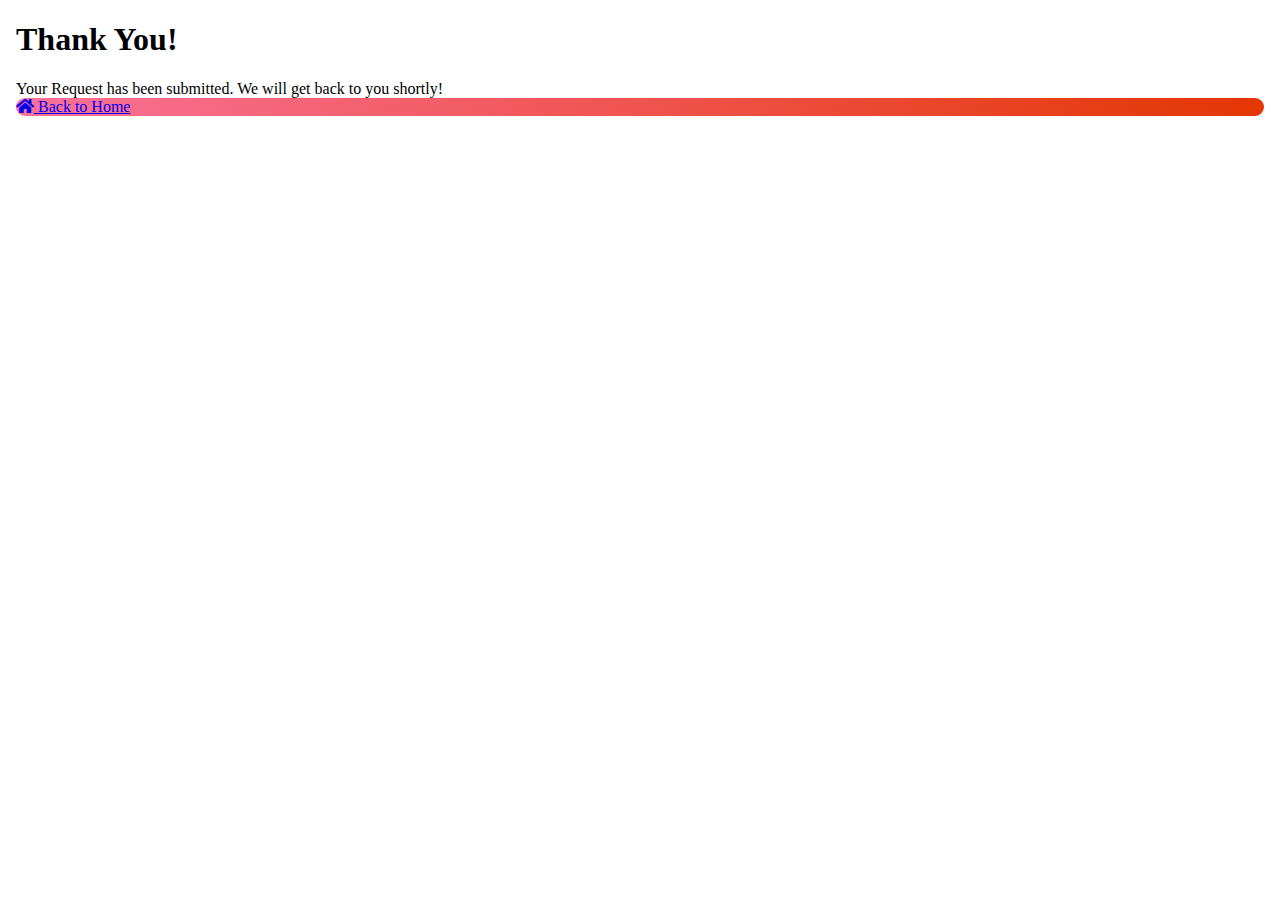
<file: thankyou.html>
<!DOCTYPE html>
<html lang="en-US">
<head>
	<meta charset="UTF-8">
		
	<!-- This site is optimized with the Yoast SEO plugin v15.4 - https://yoast.com/wordpress/plugins/seo/ -->
	<title>Thank You - funlabtech.com</title>
	<meta name="robots" content="noindex, nofollow" />
	<meta property="og:locale" content="en_US" />
	<meta property="og:type" content="article" />
	<meta property="og:title" content="Thank You - funlabtech.com" />
	<meta property="og:description" content="Thank You! Your Request has been submitted. We will get back to you shortly! Back to Home" />
	<meta property="og:url" content="https://funlabtech.com/thank-you/" />
	<meta property="og:site_name" content="funlabtech.com" />
	<meta property="article:modified_time" content="2020-10-14T19:07:41+00:00" />
	<meta name="twitter:card" content="summary_large_image" />
	<meta name="twitter:label1" content="Written by">
	<meta name="twitter:data1" content="vidhu@politicalchanakya.com">
	<meta name="twitter:label2" content="Est. reading time">
	<meta name="twitter:data2" content="0 minutes">
	<script type="application/ld+json" class="yoast-schema-graph">{"@context":"https://schema.org","@graph":[{"@type":"Organization","@id":"https://funlabtech.com/#organization","name":"Funlabtech","url":"https://funlabtech.com/","sameAs":[],"logo":{"@type":"ImageObject","@id":"https://funlabtech.com/#logo","inLanguage":"en-US","url":"https://funlabtech.com/wp-content/uploads/2020/09/Funlabtech-logo.png","width":916,"height":202,"caption":"Funlabtech"},"image":{"@id":"https://funlabtech.com/#logo"}},{"@type":"WebSite","@id":"https://funlabtech.com/#website","url":"https://funlabtech.com/","name":"funlabtech.com","description":"","publisher":{"@id":"https://funlabtech.com/#organization"},"potentialAction":[{"@type":"SearchAction","target":"https://funlabtech.com/?s={search_term_string}","query-input":"required name=search_term_string"}],"inLanguage":"en-US"},{"@type":"WebPage","@id":"https://funlabtech.com/thank-you/#webpage","url":"https://funlabtech.com/thank-you/","name":"Thank You - funlabtech.com","isPartOf":{"@id":"https://funlabtech.com/#website"},"datePublished":"2020-09-19T08:28:25+00:00","dateModified":"2020-10-14T19:07:41+00:00","inLanguage":"en-US","potentialAction":[{"@type":"ReadAction","target":["https://funlabtech.com/thank-you/"]}]}]}</script>
	<!-- / Yoast SEO plugin. -->


<link rel='dns-prefetch' href='//www.google.com' />
<link rel='dns-prefetch' href='//use.fontawesome.com' />
<link rel='dns-prefetch' href='//s.w.org' />
<link rel="alternate" type="application/rss+xml" title="funlabtech.com &raquo; Feed" href="https://funlabtech.com/feed/" />
<link rel="alternate" type="application/rss+xml" title="funlabtech.com &raquo; Comments Feed" href="https://funlabtech.com/comments/feed/" />
		<script type="text/javascript">
			window._wpemojiSettings = {"baseUrl":"https:\/\/s.w.org\/images\/core\/emoji\/13.0.0\/72x72\/","ext":".png","svgUrl":"https:\/\/s.w.org\/images\/core\/emoji\/13.0.0\/svg\/","svgExt":".svg","source":{"concatemoji":"https:\/\/funlabtech.com\/wp-includes\/js\/wp-emoji-release.min.js?ver=5.5.3"}};
			!function(e,a,t){var r,n,o,i,p=a.createElement("canvas"),s=p.getContext&&p.getContext("2d");function c(e,t){var a=String.fromCharCode;s.clearRect(0,0,p.width,p.height),s.fillText(a.apply(this,e),0,0);var r=p.toDataURL();return s.clearRect(0,0,p.width,p.height),s.fillText(a.apply(this,t),0,0),r===p.toDataURL()}function l(e){if(!s||!s.fillText)return!1;switch(s.textBaseline="top",s.font="600 32px Arial",e){case"flag":return!c([127987,65039,8205,9895,65039],[127987,65039,8203,9895,65039])&&(!c([55356,56826,55356,56819],[55356,56826,8203,55356,56819])&&!c([55356,57332,56128,56423,56128,56418,56128,56421,56128,56430,56128,56423,56128,56447],[55356,57332,8203,56128,56423,8203,56128,56418,8203,56128,56421,8203,56128,56430,8203,56128,56423,8203,56128,56447]));case"emoji":return!c([55357,56424,8205,55356,57212],[55357,56424,8203,55356,57212])}return!1}function d(e){var t=a.createElement("script");t.src=e,t.defer=t.type="text/javascript",a.getElementsByTagName("head")[0].appendChild(t)}for(i=Array("flag","emoji"),t.supports={everything:!0,everythingExceptFlag:!0},o=0;o<i.length;o++)t.supports[i[o]]=l(i[o]),t.supports.everything=t.supports.everything&&t.supports[i[o]],"flag"!==i[o]&&(t.supports.everythingExceptFlag=t.supports.everythingExceptFlag&&t.supports[i[o]]);t.supports.everythingExceptFlag=t.supports.everythingExceptFlag&&!t.supports.flag,t.DOMReady=!1,t.readyCallback=function(){t.DOMReady=!0},t.supports.everything||(n=function(){t.readyCallback()},a.addEventListener?(a.addEventListener("DOMContentLoaded",n,!1),e.addEventListener("load",n,!1)):(e.attachEvent("onload",n),a.attachEvent("onreadystatechange",function(){"complete"===a.readyState&&t.readyCallback()})),(r=t.source||{}).concatemoji?d(r.concatemoji):r.wpemoji&&r.twemoji&&(d(r.twemoji),d(r.wpemoji)))}(window,document,window._wpemojiSettings);
		</script>
		<style type="text/css">
img.wp-smiley,
img.emoji {
	display: inline !important;
	border: none !important;
	box-shadow: none !important;
	height: 1em !important;
	width: 1em !important;
	margin: 0 .07em !important;
	vertical-align: -0.1em !important;
	background: none !important;
	padding: 0 !important;
}
</style>
	<link rel='stylesheet' id='wp-block-library-css'  href='https://funlabtech.com/wp-includes/css/dist/block-library/style.min.css?ver=5.5.3' type='text/css' media='all' />
<link rel='stylesheet' id='buttonizer_frontend_style-css'  href='https://funlabtech.com/wp-content/plugins/buttonizer-multifunctional-button/assets/frontend.css?v=eb6775d1512159161e78f11c8b83a3a1&#038;ver=5.5.3' type='text/css' media='all' />
<link rel='stylesheet' id='buttonizer-icon-library-css'  href='https://use.fontawesome.com/releases/v5.14.0/css/all.css?ver=5.5.3' type='text/css' media='all' />
<link rel='stylesheet' id='dashicons-css'  href='https://funlabtech.com/wp-includes/css/dashicons.min.css?ver=5.5.3' type='text/css' media='all' />
<link rel='stylesheet' id='post-views-counter-frontend-css'  href='https://funlabtech.com/wp-content/plugins/post-views-counter/css/frontend.css?ver=1.3.3' type='text/css' media='all' />
<link rel='stylesheet' id='wp-job-manager-applications-frontend-css'  href='https://funlabtech.com/wp-content/plugins/wp-job-manager-applications/assets/css/frontend.css?ver=5.5.3' type='text/css' media='all' />
<link rel='stylesheet' id='hello-elementor-theme-style-css'  href='https://funlabtech.com/wp-content/themes/hello-elementor/theme.min.css?ver=2.2.0' type='text/css' media='all' />
<link rel='stylesheet' id='hello-elementor-child-style-css'  href='https://funlabtech.com/wp-content/themes/hello-theme-child-master/style.css?ver=1.0.0' type='text/css' media='all' />
<link rel='stylesheet' id='hello-elementor-css'  href='https://funlabtech.com/wp-content/themes/hello-elementor/style.min.css?ver=2.2.0' type='text/css' media='all' />
<link rel='stylesheet' id='elementor-icons-css'  href='https://funlabtech.com/wp-content/plugins/elementor/assets/lib/eicons/css/elementor-icons.min.css?ver=5.9.1' type='text/css' media='all' />
<link rel='stylesheet' id='elementor-animations-css'  href='https://funlabtech.com/wp-content/plugins/elementor/assets/lib/animations/animations.min.css?ver=3.0.14' type='text/css' media='all' />
<link rel='stylesheet' id='elementor-frontend-legacy-css'  href='https://funlabtech.com/wp-content/plugins/elementor/assets/css/frontend-legacy.min.css?ver=3.0.14' type='text/css' media='all' />
<link rel='stylesheet' id='elementor-frontend-css'  href='https://funlabtech.com/wp-content/plugins/elementor/assets/css/frontend.min.css?ver=3.0.14' type='text/css' media='all' />
<style id='elementor-frontend-inline-css' type='text/css'>
.ha-css-transform-yes{-webkit-transition-duration:var(--ha-tfx-transition-duration,.2s);transition-duration:var(--ha-tfx-transition-duration,.2s);-webkit-transition-property:-webkit-transform;transition-property:transform;transition-property:transform,-webkit-transform;-webkit-transform:translate(var(--ha-tfx-translate-x,0),var(--ha-tfx-translate-y,0)) scale(var(--ha-tfx-scale-x,1),var(--ha-tfx-scale-y,1)) skew(var(--ha-tfx-skew-x,0),var(--ha-tfx-skew-y,0)) rotateX(var(--ha-tfx-rotate-x,0)) rotateY(var(--ha-tfx-rotate-y,0)) rotateZ(var(--ha-tfx-rotate-z,0));transform:translate(var(--ha-tfx-translate-x,0),var(--ha-tfx-translate-y,0)) scale(var(--ha-tfx-scale-x,1),var(--ha-tfx-scale-y,1)) skew(var(--ha-tfx-skew-x,0),var(--ha-tfx-skew-y,0)) rotateX(var(--ha-tfx-rotate-x,0)) rotateY(var(--ha-tfx-rotate-y,0)) rotateZ(var(--ha-tfx-rotate-z,0))}.ha-css-transform-yes:hover{-webkit-transform:translate(var(--ha-tfx-translate-x-hover,var(--ha-tfx-translate-x,0)),var(--ha-tfx-translate-y-hover,var(--ha-tfx-translate-y,0))) scale(var(--ha-tfx-scale-x-hover,var(--ha-tfx-scale-x,1)),var(--ha-tfx-scale-y-hover,var(--ha-tfx-scale-y,1))) skew(var(--ha-tfx-skew-x-hover,var(--ha-tfx-skew-x,0)),var(--ha-tfx-skew-y-hover,var(--ha-tfx-skew-y,0))) rotateX(var(--ha-tfx-rotate-x-hover,var(--ha-tfx-rotate-x,0))) rotateY(var(--ha-tfx-rotate-y-hover,var(--ha-tfx-rotate-y,0))) rotateZ(var(--ha-tfx-rotate-z-hover,var(--ha-tfx-rotate-z,0)));transform:translate(var(--ha-tfx-translate-x-hover,var(--ha-tfx-translate-x,0)),var(--ha-tfx-translate-y-hover,var(--ha-tfx-translate-y,0))) scale(var(--ha-tfx-scale-x-hover,var(--ha-tfx-scale-x,1)),var(--ha-tfx-scale-y-hover,var(--ha-tfx-scale-y,1))) skew(var(--ha-tfx-skew-x-hover,var(--ha-tfx-skew-x,0)),var(--ha-tfx-skew-y-hover,var(--ha-tfx-skew-y,0))) rotateX(var(--ha-tfx-rotate-x-hover,var(--ha-tfx-rotate-x,0))) rotateY(var(--ha-tfx-rotate-y-hover,var(--ha-tfx-rotate-y,0))) rotateZ(var(--ha-tfx-rotate-z-hover,var(--ha-tfx-rotate-z,0)))}.happy-addon>.elementor-widget-container{word-wrap:break-word;overflow-wrap:break-word;box-sizing:border-box}.happy-addon>.elementor-widget-container *{box-sizing:border-box}.happy-addon p:empty{display:none}.happy-addon .elementor-inline-editing{min-height:auto!important}.happy-addon-pro img{max-width:100%;height:auto;-o-object-fit:cover;object-fit:cover}.ha-screen-reader-text{position:absolute;overflow:hidden;clip:rect(1px,1px,1px,1px);margin:-1px;padding:0;width:1px;height:1px;border:0;word-wrap:normal!important;-webkit-clip-path:inset(50%);clip-path:inset(50%)}.ha-has-background-overlay>.elementor-widget-container{position:relative;z-index:1}.ha-has-background-overlay>.elementor-widget-container:before{position:absolute;top:0;left:0;z-index:-1;width:100%;height:100%;content:""}.ha-popup--is-enabled .ha-js-popup,.ha-popup--is-enabled .ha-js-popup img{cursor:-webkit-zoom-in!important;cursor:zoom-in!important}.mfp-wrap .mfp-arrow,.mfp-wrap .mfp-close{background-color:transparent}.mfp-wrap .mfp-arrow:focus,.mfp-wrap .mfp-close:focus{outline-width:thin}
</style>
<link rel='stylesheet' id='elementor-post-9-css'  href='https://funlabtech.com/wp-content/uploads/elementor/css/post-9.css?ver=1607777238' type='text/css' media='all' />
<link rel='stylesheet' id='elementor-pro-css'  href='https://funlabtech.com/wp-content/plugins/elementor-pro/assets/css/frontend.min.css?ver=3.0.5' type='text/css' media='all' />
<link rel='stylesheet' id='eihe-front-style-css'  href='https://funlabtech.com/wp-content/plugins/emage-hover-effects-for-elementor/assets/css/style.min.css?ver=4.3.0' type='text/css' media='all' />
<link rel='stylesheet' id='elementor-post-720-css'  href='https://funlabtech.com/wp-content/uploads/elementor/css/post-720.css?ver=1607781628' type='text/css' media='all' />
<link rel='stylesheet' id='happy-icons-css'  href='https://funlabtech.com/wp-content/plugins/happy-elementor-addons/assets/fonts/style.min.css?ver=2.16.1' type='text/css' media='all' />
<link rel='stylesheet' id='font-awesome-css'  href='https://funlabtech.com/wp-content/plugins/elementor/assets/lib/font-awesome/css/font-awesome.min.css?ver=4.7.0' type='text/css' media='all' />
<link rel='stylesheet' id='google-fonts-1-css'  href='https://fonts.googleapis.com/css?family=Roboto%3A100%2C100italic%2C200%2C200italic%2C300%2C300italic%2C400%2C400italic%2C500%2C500italic%2C600%2C600italic%2C700%2C700italic%2C800%2C800italic%2C900%2C900italic%7CRoboto+Slab%3A100%2C100italic%2C200%2C200italic%2C300%2C300italic%2C400%2C400italic%2C500%2C500italic%2C600%2C600italic%2C700%2C700italic%2C800%2C800italic%2C900%2C900italic%7CPoppins%3A100%2C100italic%2C200%2C200italic%2C300%2C300italic%2C400%2C400italic%2C500%2C500italic%2C600%2C600italic%2C700%2C700italic%2C800%2C800italic%2C900%2C900italic&#038;ver=5.5.3' type='text/css' media='all' />
<link rel='stylesheet' id='elementor-icons-shared-0-css'  href='https://funlabtech.com/wp-content/plugins/elementor/assets/lib/font-awesome/css/fontawesome.min.css?ver=5.12.0' type='text/css' media='all' />
<link rel='stylesheet' id='elementor-icons-fa-solid-css'  href='https://funlabtech.com/wp-content/plugins/elementor/assets/lib/font-awesome/css/solid.min.css?ver=5.12.0' type='text/css' media='all' />
<script type='text/javascript' src='https://www.google.com/recaptcha/api.js?ver=5.5.3' id='recaptcha-js'></script>
<script type='text/javascript' src='https://funlabtech.com/wp-includes/js/jquery/jquery.js?ver=1.12.4-wp' id='jquery-core-js'></script>
<link rel="https://api.w.org/" href="https://funlabtech.com/wp-json/" /><link rel="alternate" type="application/json" href="https://funlabtech.com/wp-json/wp/v2/pages/720" /><link rel="EditURI" type="application/rsd+xml" title="RSD" href="https://funlabtech.com/xmlrpc.php?rsd" />
<link rel="wlwmanifest" type="application/wlwmanifest+xml" href="https://funlabtech.com/wp-includes/wlwmanifest.xml" /> 
<meta name="generator" content="WordPress 5.5.3" />
<link rel='shortlink' href='https://funlabtech.com/?p=720' />
<link rel="alternate" type="application/json+oembed" href="https://funlabtech.com/wp-json/oembed/1.0/embed?url=https%3A%2F%2Ffunlabtech.com%2Fthank-you%2F" />
<link rel="alternate" type="text/xml+oembed" href="https://funlabtech.com/wp-json/oembed/1.0/embed?url=https%3A%2F%2Ffunlabtech.com%2Fthank-you%2F&#038;format=xml" />
<!-- Global site tag (gtag.js) - Google Analytics -->
<script async src="https://www.googletagmanager.com/gtag/js?id=UA-178264643-1"></script>
<script>
  window.dataLayer = window.dataLayer || [];
  function gtag(){dataLayer.push(arguments);}
  gtag('js', new Date());

  gtag('config', 'UA-178264643-1');
</script>
<script id="mcjs">!function(c,h,i,m,p){m=c.createElement(h),p=c.getElementsByTagName(h)[0],m.async=1,m.src=i,p.parentNode.insertBefore(m,p)}(document,"script","https://chimpstatic.com/mcjs-connected/js/users/eadcb7de0f574fc6fe9b4b539/19f3b02acb68ae461fcea0a8a.js");</script>
<link rel="icon" href="https://funlabtech.com/wp-content/uploads/2020/09/favicon-150x150.png" sizes="32x32" />
<link rel="icon" href="https://funlabtech.com/wp-content/uploads/2020/09/favicon-300x300.png" sizes="192x192" />
<link rel="apple-touch-icon" href="https://funlabtech.com/wp-content/uploads/2020/09/favicon-300x300.png" />
<meta name="msapplication-TileImage" content="https://funlabtech.com/wp-content/uploads/2020/09/favicon-300x300.png" />
		<style type="text/css" id="wp-custom-css">
			
 * .elementor-column-wrap {
    margin : 8px;
}

body{
	overflow-x: hidden;
}
/*
.elementor-button[type="submit"]{
	
}
*/
.gradient_button{
      
background-image: linear-gradient(to right, #fa7199, #e43603, #fa7199, #e85a19);
  background-size: 300% 100%;

    border-radius: 50px;
    moz-transition: all .4s ease-in-out;
    -o-transition: all .4s ease-in-out;
    -webkit-transition: all .4s ease-in-out;
    transition: all .4s ease-in-out;
    
    }
       
    
.gradient_button:hover, .elementor-button[type="submit"]:hover{
 background-position: 100% 0;
    moz-transition: all .4s ease-in-out;
    -o-transition: all .4s ease-in-out;
    -webkit-transition: all .4s ease-in-out;
    transition: all .4s ease-in-out;
    }



.page-id-249 #float_contact{
	display: none;
} 


.page-id-249 #myBtn{
	margin-bottom: -50px;
}
span.underline{
background: linear-gradient(180deg,rgba(255,255,255,0) 65%, #ffbf61 65%, #ffbf61 92%, rgba(255,255,255,0) 92%);
}

span.pinky{
	background: linear-gradient(180deg,rgba(255,255,255,0) 65%, #E6487A 65%, #E6487A 92%, rgba(255,255,255,0) 92%);
}

span.underline1{
	background: linear-gradient(180deg,rgba(255,255,255,0) 65%, #ff8300 65%, #ff8300 92%, rgba(255,255,255,0) 92%);
}

span.red{
	background: linear-gradient(180deg,rgba(255,255,255,0) 65%, #dd1d45 65%, #dd1d45 92%, rgba(255,255,255,0) 92%);
}

div.search_location {
    display: none;
}

.job_filters .search_jobs div.filter_first, .job_filters .search_jobs div.search_keywords{
	width:100%;
}
.single_job_listing .meta .full-time{
	background-color: orange;
}

a.rss_link{
	display: none;
}

.job_filters .search_jobs div.filter_first, .job_filters .search_jobs div.search_keywords{
	padding-right: 0;
}

.select2-container--default .select2-results__option--highlighted[aria-selected]{
	background-color: lightcoral; 
}

.job_filters{
	background: #fafafa;
	border-radius:10px;
}

li.job-type.intern{
	color: purple;
}

.job-manager-form fieldset input.input-date, .job-manager-form fieldset input.input-text, .job-manager-form fieldset select, .job-manager-form fieldset textarea{
	border-radius: 10px;
	border: 1px solid lightgray;
}
.rp4wp-related-job_listing>ul li.job_listing a:focus, .rp4wp-related-job_listing>ul li.job_listing a:hover, .rp4wp-related-job_listing>ul li.no_job_listings_found a:focus, .rp4wp-related-job_listing>ul li.no_job_listings_found a:hover, ul.job_listings li.job_listing a:focus, ul.job_listings li.job_listing a:hover, ul.job_listings li.no_job_listings_found a:focus, ul.job_listings li.no_job_listings_found a:hover{
    box-shadow: 0 0 30px rgba(0,0,0,.1);

}

.rp4wp-related-job_listing>ul li.job_listing a, .rp4wp-related-job_listing>ul li.no_job_listings_found a, ul.job_listings li.job_listing a, ul.job_listings li.no_job_listings_found a{
    
    padding-top: 20px;
    padding-bottom: 20px;
    transition: all .4s ease 0s;
}
.rp4wp-related-job_listing>ul li.job_listing, .rp4wp-related-job_listing>ul li.no_job_listings_found, ul.job_listings li.job_listing, ul.job_listings li.no_job_listings_found{
	border-bottom: none;
}

ul.job_listings{
	margin-top: 20px !important;
	border: none;
}
.elementor-grid-0 .elementor-grid .elementor-grid-item {
    display: inline-block;
    margin-bottom: var(--grid-row-gap);
    word-break: break-word;
    margin-left: 20px;
}

.mytil{
    font-size: 21px;
    font-weight: 400;
        -webkit-transition: all .3s ease-in-out;
    transition: all .3s ease-in-out;
}

.mypar{
		
    display: none;
    font-size: 14px;
    font-weight: 300;
}

.mycol:hover .mypar {
    display: block;
	    
}
.mycol:hover .mytil  {
    font-size: 21px;
	    font-weight: 500;
}
.mycol:hover .mynum
{
	display: block;
	transform: translateY(-250%);
}

.mycol:hover .mycir{
	display:block;
}

.mycol1:hover .mypar {
    display: block;
}
.mycol1:hover .mytil  {
    font-size: 21px;
	    font-weight: 500;
}
.mycol1:hover .mynum
{
	display: block;
	transform: translateY(-250%);
}

.mycol1:hover .mycir{
	display:block;
}

.mydot{
	display:none;
}

.newsec:hover .mydot{
	display:block;
}


.newsec:hover .newpar {
    display: block;
	    
}
.newsec:hover .newtil  {
    font-size: 21px;
	    font-weight: 500;
}
.newsec:hover .newnum
{
	display: block;
	transform: translateX(-40%);
}

.newsec:hover .newcir{
	display:block;
}

div.wpforms-container-full .wpforms-form .wpforms-two-fifths{
	width:30.98%;	
	}
div.wpforms-container-full .wpforms-form .wpforms-one-fifth{
	width:30.98%;
	}
div.wpforms-container-full .wpforms-form .wpforms-field .wpforms-field-row:last-of-type{
	display:flex;
}

div.wpforms-container-full .wpforms-form input[type=date], div.wpforms-container-full .wpforms-form input[type=datetime], div.wpforms-container-full .wpforms-form input[type=datetime-local], div.wpforms-container-full .wpforms-form input[type=email], div.wpforms-container-full .wpforms-form input[type=month], div.wpforms-container-full .wpforms-form input[type=number], div.wpforms-container-full .wpforms-form input[type=password], div.wpforms-container-full .wpforms-form input[type=range], div.wpforms-container-full .wpforms-form input[type=search], div.wpforms-container-full .wpforms-form input[type=tel], div.wpforms-container-full .wpforms-form input[type=text], div.wpforms-container-full .wpforms-form input[type=time], div.wpforms-container-full .wpforms-form input[type=url], div.wpforms-container-full .wpforms-form input[type=week], div.wpforms-container-full .wpforms-form select, div.wpforms-container-full .wpforms-form textarea{
	border-radius:5px;
	font-size:0.8em
}

div.wpforms-container-full .wpforms-form .wpforms-field-label{
	font-weight:500;
	font-size:12px;
}

div#dijit__TemplatedMixin_2{
   visibility: hidden;
}


		</style>
			<meta name="viewport" content="width=device-width, initial-scale=1.0, viewport-fit=cover" /></head>
<body data-rsssl=1 class="page-template page-template-elementor_canvas page page-id-720 wp-custom-logo versatile-by-vidhu elementor-default elementor-template-canvas elementor-kit-9 elementor-page elementor-page-720">
			<div data-elementor-type="wp-page" data-elementor-id="720" class="elementor elementor-720" data-elementor-settings="[]">
						<div class="elementor-inner">
							<div class="elementor-section-wrap">
							<section class="elementor-section elementor-top-section elementor-element elementor-element-fc19131 elementor-section-height-min-height elementor-section-boxed elementor-section-height-default elementor-section-items-middle" data-id="fc19131" data-element_type="section">
						<div class="elementor-container elementor-column-gap-default">
							<div class="elementor-row">
					<div class="elementor-column elementor-col-100 elementor-top-column elementor-element elementor-element-368d5df" data-id="368d5df" data-element_type="column">
			<div class="elementor-column-wrap elementor-element-populated">
							<div class="elementor-widget-wrap">
						<div class="elementor-element elementor-element-ed57cec elementor-absolute elementor-align-center elementor-widget elementor-widget-lottie" data-id="ed57cec" data-element_type="widget" data-settings="{&quot;source_json&quot;:{&quot;url&quot;:&quot;https:\/\/funlabtech.com\/wp-content\/uploads\/2020\/09\/31024-bg-party.json&quot;,&quot;id&quot;:722},&quot;trigger&quot;:&quot;none&quot;,&quot;_position&quot;:&quot;absolute&quot;,&quot;source&quot;:&quot;media_file&quot;,&quot;caption_source&quot;:&quot;none&quot;,&quot;link_to&quot;:&quot;none&quot;,&quot;play_speed&quot;:{&quot;unit&quot;:&quot;px&quot;,&quot;size&quot;:1,&quot;sizes&quot;:[]},&quot;start_point&quot;:{&quot;unit&quot;:&quot;%&quot;,&quot;size&quot;:&quot;0&quot;,&quot;sizes&quot;:[]},&quot;end_point&quot;:{&quot;unit&quot;:&quot;%&quot;,&quot;size&quot;:&quot;100&quot;,&quot;sizes&quot;:[]},&quot;renderer&quot;:&quot;svg&quot;}" data-widget_type="lottie.default">
				<div class="elementor-widget-container">
			<div class="e-lottie__container"><div class="e-lottie__animation"></div></div>		</div>
				</div>
				<div class="elementor-element elementor-element-bcddeae elementor-widget elementor-widget-heading" data-id="bcddeae" data-element_type="widget" data-widget_type="heading.default">
				<div class="elementor-widget-container">
			<h1 class="elementor-heading-title elementor-size-default">Thank You!</h1>		</div>
				</div>
				<div class="elementor-element elementor-element-8c5bf3d elementor-widget elementor-widget-text-editor" data-id="8c5bf3d" data-element_type="widget" data-widget_type="text-editor.default">
				<div class="elementor-widget-container">
					<div class="elementor-text-editor elementor-clearfix">Your Request has been submitted. We will get back to you shortly!</div>
				</div>
				</div>
				<div class="elementor-element elementor-element-86be1b8 elementor-align-center gradient_button elementor-widget__width-auto elementor-widget elementor-widget-button" data-id="86be1b8" data-element_type="widget" data-widget_type="button.default">
				<div class="elementor-widget-container">
					<div class="elementor-button-wrapper">
			<a href="/" class="elementor-button-link elementor-button elementor-size-sm" role="button">
						<span class="elementor-button-content-wrapper">
						<span class="elementor-button-icon elementor-align-icon-left">
				<i aria-hidden="true" class="fas fa-home"></i>			</span>
						<span class="elementor-button-text">Back to Home</span>
		</span>
					</a>
		</div>
				</div>
				</div>
						</div>
					</div>
		</div>
								</div>
					</div>
		</section>
						</div>
						</div>
					</div>
		<script type='text/javascript' id='buttonizer_frontend_javascript-js-extra'>
/* <![CDATA[ */
var buttonizer_ajax = {"ajaxurl":"https:\/\/funlabtech.com\/wp-admin\/admin-ajax.php","version":"2.2.5","buttonizer_path":"https:\/\/funlabtech.com\/wp-content\/plugins\/buttonizer-multifunctional-button","buttonizer_assets":"https:\/\/funlabtech.com\/wp-content\/plugins\/buttonizer-multifunctional-button\/assets\/","base_url":"https:\/\/funlabtech.com","current":[],"in_preview":"","is_admin":"","cache":"8e467bf2355653bcd3bfdba1b9e57597","enable_ga_clicks":"1"};
/* ]]> */
</script>
<script type='text/javascript' src='https://funlabtech.com/wp-content/plugins/buttonizer-multifunctional-button/assets/frontend.min.js?v=eb6775d1512159161e78f11c8b83a3a1&#038;ver=5.5.3' id='buttonizer_frontend_javascript-js'></script>
<script type='text/javascript' id='happy-elementor-addons-js-extra'>
/* <![CDATA[ */
var HappyLocalize = {"ajax_url":"https:\/\/funlabtech.com\/wp-admin\/admin-ajax.php","nonce":"e385d245b1"};
/* ]]> */
</script>
<script type='text/javascript' src='https://funlabtech.com/wp-content/plugins/happy-elementor-addons/assets/js/happy-addons.min.js?ver=2.16.1' id='happy-elementor-addons-js'></script>
<script type='text/javascript' id='happy-addons-pro-js-extra'>
/* <![CDATA[ */
var HappyProLocalize = {"ajax_url":"https:\/\/funlabtech.com\/wp-admin\/admin-ajax.php","nonce":"4dcf66db23"};
/* ]]> */
</script>
<script type='text/javascript' src='https://funlabtech.com/wp-content/plugins/happy-elementor-addons-pro/assets/js/happy-addons-pro.js?ver=1.11.1' id='happy-addons-pro-js'></script>
<script type='text/javascript' src='https://funlabtech.com/wp-includes/js/wp-embed.min.js?ver=5.5.3' id='wp-embed-js'></script>
<script type='text/javascript' src='https://funlabtech.com/wp-content/plugins/elementor-pro/assets/lib/lottie/lottie.min.js?ver=5.6.6' id='lottie-js'></script>
<script type='text/javascript' src='https://funlabtech.com/wp-content/plugins/elementor/assets/js/frontend-modules.min.js?ver=3.0.14' id='elementor-frontend-modules-js'></script>
<script type='text/javascript' src='https://funlabtech.com/wp-content/plugins/elementor-pro/assets/lib/sticky/jquery.sticky.min.js?ver=3.0.5' id='elementor-sticky-js'></script>
<script type='text/javascript' id='elementor-pro-frontend-js-before'>
var ElementorProFrontendConfig = {"ajaxurl":"https:\/\/funlabtech.com\/wp-admin\/admin-ajax.php","nonce":"d0da69ed0b","i18n":{"toc_no_headings_found":"No headings were found on this page."},"shareButtonsNetworks":{"facebook":{"title":"Facebook","has_counter":true},"twitter":{"title":"Twitter"},"google":{"title":"Google+","has_counter":true},"linkedin":{"title":"LinkedIn","has_counter":true},"pinterest":{"title":"Pinterest","has_counter":true},"reddit":{"title":"Reddit","has_counter":true},"vk":{"title":"VK","has_counter":true},"odnoklassniki":{"title":"OK","has_counter":true},"tumblr":{"title":"Tumblr"},"delicious":{"title":"Delicious"},"digg":{"title":"Digg"},"skype":{"title":"Skype"},"stumbleupon":{"title":"StumbleUpon","has_counter":true},"mix":{"title":"Mix"},"telegram":{"title":"Telegram"},"pocket":{"title":"Pocket","has_counter":true},"xing":{"title":"XING","has_counter":true},"whatsapp":{"title":"WhatsApp"},"email":{"title":"Email"},"print":{"title":"Print"},"weixin":{"title":"WeChat"},"weibo":{"title":"Weibo"}},
"facebook_sdk":{"lang":"en_US","app_id":""},"lottie":{"defaultAnimationUrl":"https:\/\/funlabtech.com\/wp-content\/plugins\/elementor-pro\/modules\/lottie\/assets\/animations\/default.json"}};
</script>
<script type='text/javascript' src='https://funlabtech.com/wp-content/plugins/elementor-pro/assets/js/frontend.min.js?ver=3.0.5' id='elementor-pro-frontend-js'></script>
<script type='text/javascript' src='https://funlabtech.com/wp-includes/js/jquery/ui/position.min.js?ver=1.11.4' id='jquery-ui-position-js'></script>
<script type='text/javascript' src='https://funlabtech.com/wp-content/plugins/elementor/assets/lib/dialog/dialog.min.js?ver=4.8.1' id='elementor-dialog-js'></script>
<script type='text/javascript' src='https://funlabtech.com/wp-content/plugins/elementor/assets/lib/waypoints/waypoints.min.js?ver=4.0.2' id='elementor-waypoints-js'></script>
<script type='text/javascript' src='https://funlabtech.com/wp-content/plugins/elementor/assets/lib/swiper/swiper.min.js?ver=5.3.6' id='swiper-js'></script>
<script type='text/javascript' src='https://funlabtech.com/wp-content/plugins/elementor/assets/lib/share-link/share-link.min.js?ver=3.0.14' id='share-link-js'></script>
<script type='text/javascript' id='elementor-frontend-js-before'>
var elementorFrontendConfig = {"environmentMode":{"edit":false,"wpPreview":false},"i18n":{"shareOnFacebook":"Share on Facebook","shareOnTwitter":"Share on Twitter","pinIt":"Pin it","download":"Download","downloadImage":"Download image","fullscreen":"Fullscreen","zoom":"Zoom","share":"Share","playVideo":"Play Video","previous":"Previous","next":"Next","close":"Close"},"is_rtl":false,"breakpoints":{"xs":0,"sm":480,"md":768,"lg":1025,"xl":1440,"xxl":1600},"version":"3.0.14","is_static":false,"legacyMode":{"elementWrappers":true},"urls":{"assets":"https:\/\/funlabtech.com\/wp-content\/plugins\/elementor\/assets\/"},"settings":{"page":[],"editorPreferences":[],"general":[]},"kit":{"global_image_lightbox":"yes","lightbox_enable_counter":"yes","lightbox_enable_fullscreen":"yes","lightbox_enable_zoom":"yes","lightbox_enable_share":"yes"},"post":{"id":720,"title":"Thank%20You%20-%20funlabtech.com","excerpt":"","featuredImage":false}};
</script>
<script type='text/javascript' src='https://funlabtech.com/wp-content/plugins/elementor/assets/js/frontend.min.js?ver=3.0.14' id='elementor-frontend-js'></script>
	</body>
</html>
</file>
